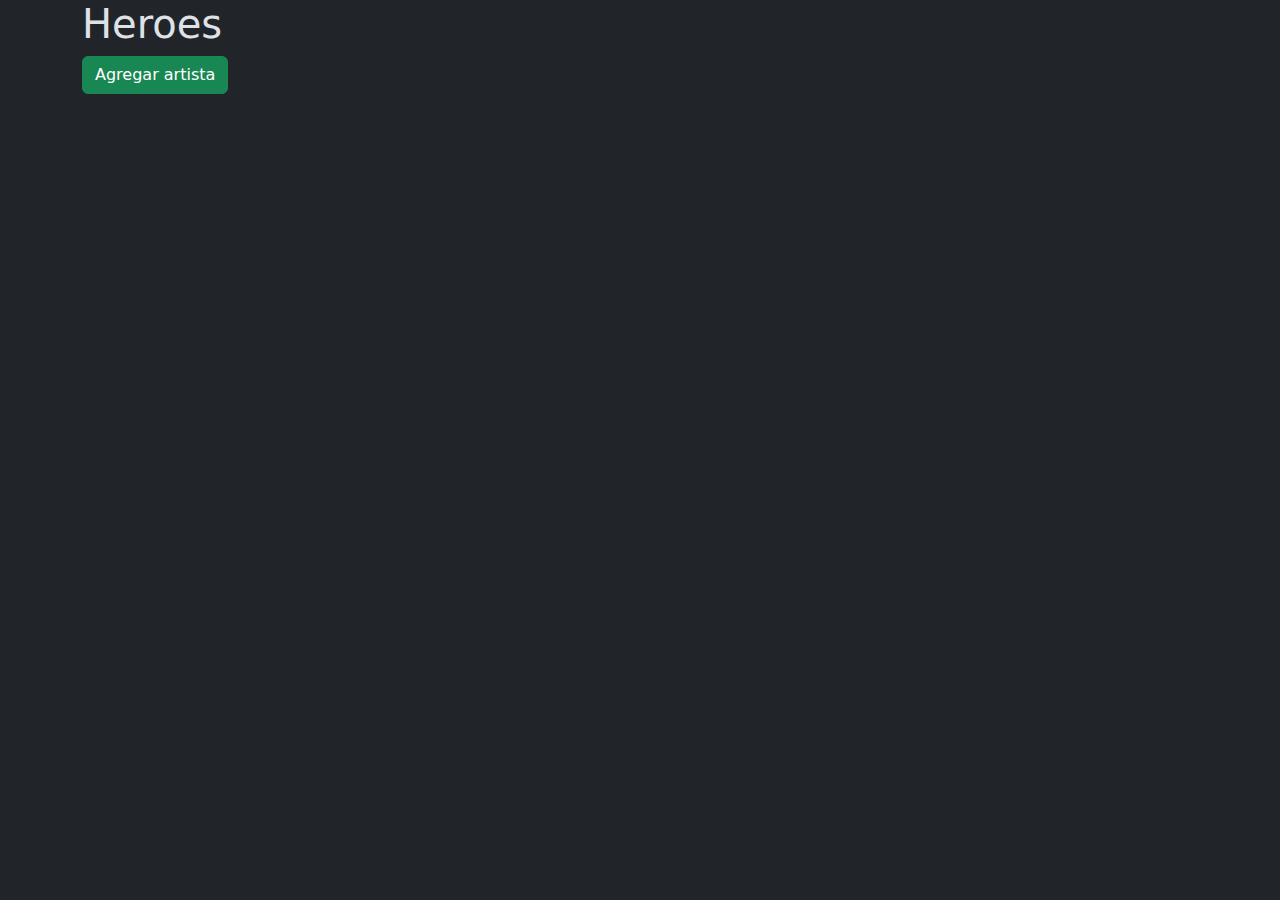
<file: frontend/artistas.html>
<!DOCTYPE html>
<html lang="en">

<head>
    <meta charset="UTF-8">
    <meta name="viewport" content="width=device-width, initial-scale=1.0">
    <title>Artistas</title>
    <!-- incluyo bootstrap -->
    <link href="https://cdn.jsdelivr.net/npm/bootstrap@5.3.3/dist/css/bootstrap.min.css" rel="stylesheet"
        integrity="sha384-QWTKZyjpPEjISv5WaRU9OFeRpok6YctnYmDr5pNlyT2bRjXh0JMhjY6hW+ALEwIH" crossorigin="anonymous">
</head>

<body data-bs-theme="dark">
    <div class="container">
        <div class="row">
            <div class="col">
                <h1>Heroes</h1>
                <a href="#" class="btn btn-success">Agregar artista</a>
            </div>
        </div>
    </div>

    <div class="container">
      <!-- row g-4 le da un poco mas de separacion entre el nombre y la imagen -->
        <div class="row g-4" id="artistas">
        </div>
    </div>

    <!-- incluyo bootstrap -->
    <script src="https://cdn.jsdelivr.net/npm/bootstrap@5.3.3/dist/js/bootstrap.bundle.min.js"
        integrity="sha384-YvpcrYf0tY3lHB60NNkmXc5s9fDVZLESaAA55NDzOxhy9GkcIdslK1eN7N6jIeHz"
        crossorigin="anonymous"></script>
    <script>
        function response_received(response) {
            return response.json()
        }

        function parse_data(content) {
            console.log("TENGO LA LISTA DE ARTISTAS!")

            const container = document.getElementById("artistas");
            for (let index = 0; index < content.length; index++) {
                const item = document.createElement("div");
                // depende el tamaño, pone mas o menos columnas
                item.setAttribute("class", "col-6 col-md-4 col-lg-3 col-xl-2");

                // seteo que la tarjeta sea un anchor para que me lleve a la pagina del heroe
                const card = document.createElement("a");
                // text-decoration-none es para que no subraye el link al heroe en bootstrap
                card.setAttribute("class", "card text-decoration-none");
                card.setAttribute("href", `/artista?id=${content[index].id}`);

                const image = document.createElement("img");
                // clase que te pide bs que le pongas a la imagen
                image.setAttribute("class", "card-img-top");
                // le paso el link de la imagen
                image.setAttribute("src", content[index].imagen)

                const card_body = document.createElement("div");
                card_body.setAttribute("class", "card-body");

                card_body.append(content[index].nombre);
                card.append(image);
                card.append(card_body);
                item.append(card);

                container.append(item);
            }
        }

        function request_error(error) {
            console.log("ERROR")
            console.log(error);
        }

        // then se ejecuta cuando la request sale bien
        // el segundo then me da el cuerpo de la respuesta 
        // catch se ejecuta cuando da error
        fetch("http://localhost:5000/+id_dia+/")
            .then(response_received)
            .then(parse_data)
            .catch(request_error)
    </script>
</body>

</html>
</file>
